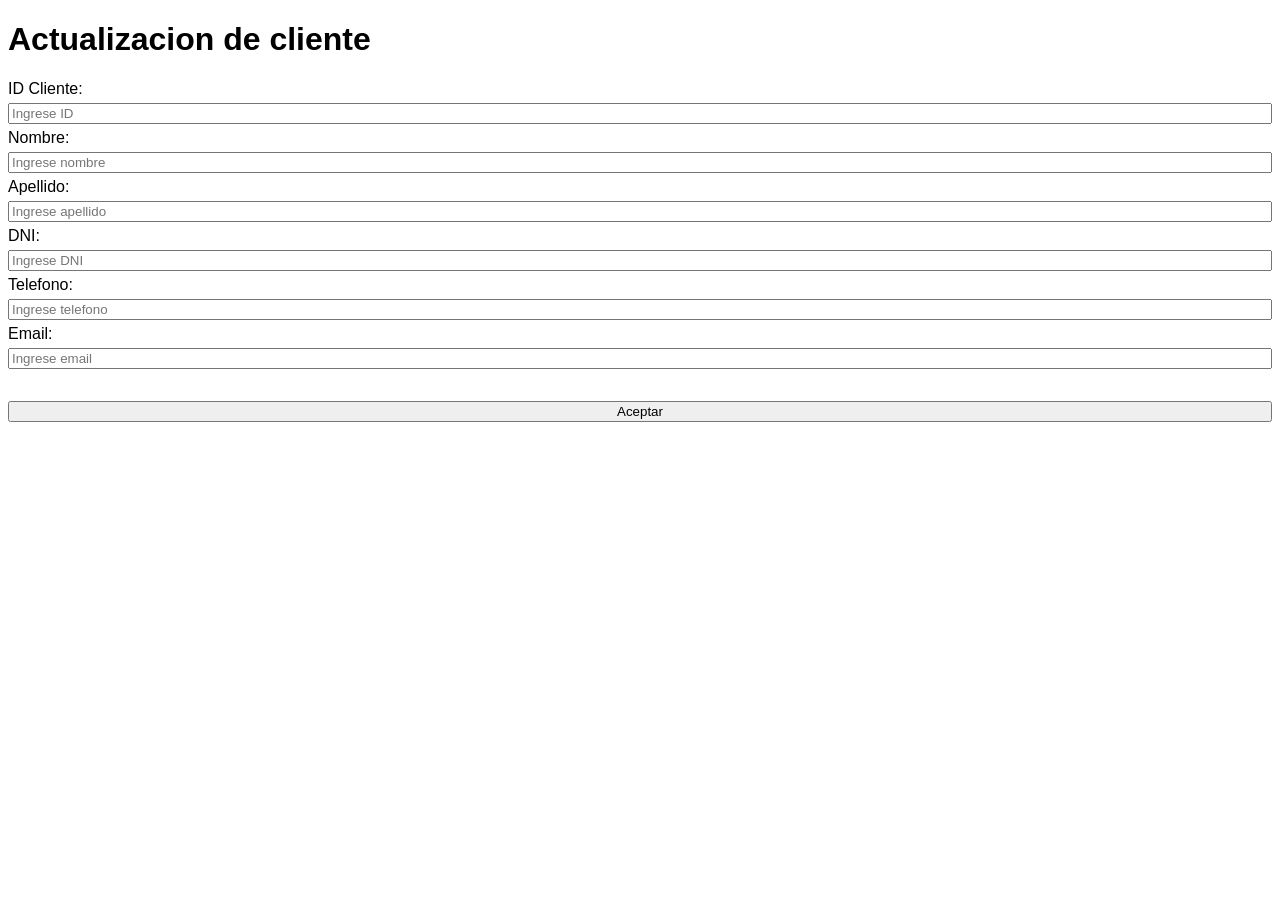
<file: public/actualizarCliente.html>
<!DOCTYPE html>
<html lang="es">
<head>
    <meta charset="UTF-8">
    <meta name="viewport" content="width=device-width, initial-scale=1.0">  
    <link rel="stylesheet" type="text/css" href="./actualizarCliente.css">
    <title>Actualizar cliente</title>
</head>
<body>
    <div>
        <div>
            <h1 class="titulo">Actualizacion de cliente</h1>
        </div>
        <div class="contenedor-form-button">
            <form class="form-class">
                <label for="id-cliente" class="label-class">ID Cliente:</label>
                <input type="number" id="id-cliente" class="" placeholder="Ingrese ID" min="1">
                
                <label for="nom-cliente" class="label-class">Nombre:</label>
                <input type="text" id="nom-cliente" placeholder="Ingrese nombre">

                <label for="ape-cliente" class="label-class">Apellido:</label>
                <input type="text" id="ape-cliente" placeholder="Ingrese apellido">

                <label for="dni-cliente" class="label-class">DNI:</label>
                <input type="text" id="dni-cliente" placeholder="Ingrese DNI">

                <label for="tel-cliente" class="label-class">Telefono:</label>
                <input type="tel" id="tel-cliente" placeholder="Ingrese telefono">

                <label for="em-cliente" class="label-class">Email:</label>
                <input type="email" id="em-cliente" placeholder="Ingrese email">
            </form>

            <button id="boton">Aceptar</button>
        </div>
    
    </div>
    <script type="module" src="./actualizarCliente.js" defer></script>
</body> 
</html>
</file>
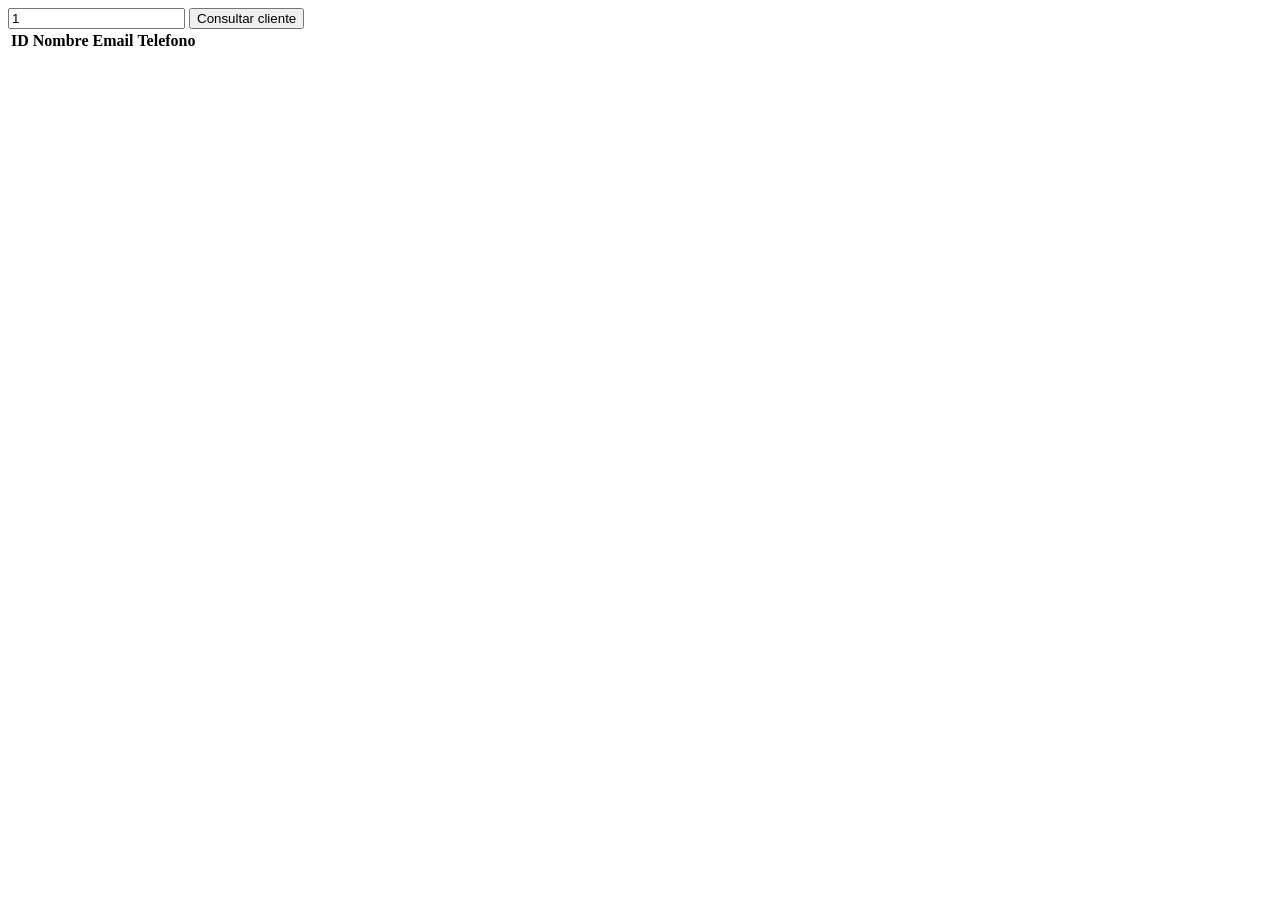
<file: public/clienteFiltrado.html>
<!DOCTYPE html>
<html lang="es">
<head>
    <meta charset="UTF-8">
    <meta name="viewport" content="width=device-width, initial-scale=1.0">  
    <link rel="stylesheet" type="text/css" href="./clienteFiltrado.css">    
    <title>Cliente filtrado</title>
</head>
<body>
    <input type="number" id="id-cliente" placeholder="Ingrese ID" value="1">
    <button id="filtrarButton" class="boton">Consultar cliente</button>

    <table>
        <thead>
            <tr>
                <th>ID</th>
                <th>Nombre</th>
                <th>Email</th>
                <th>Telefono</th>
            </tr>
        </thead>
        <tbody class="tabla-clientes" id="tab-cli">

        </tbody>
    </table>

    <div class="cartel-mensaje" id="mensaje"></div>


<script  src="./js/clienteFiltrado.js" type="module" defer></script>
</body>
</html>
</file>
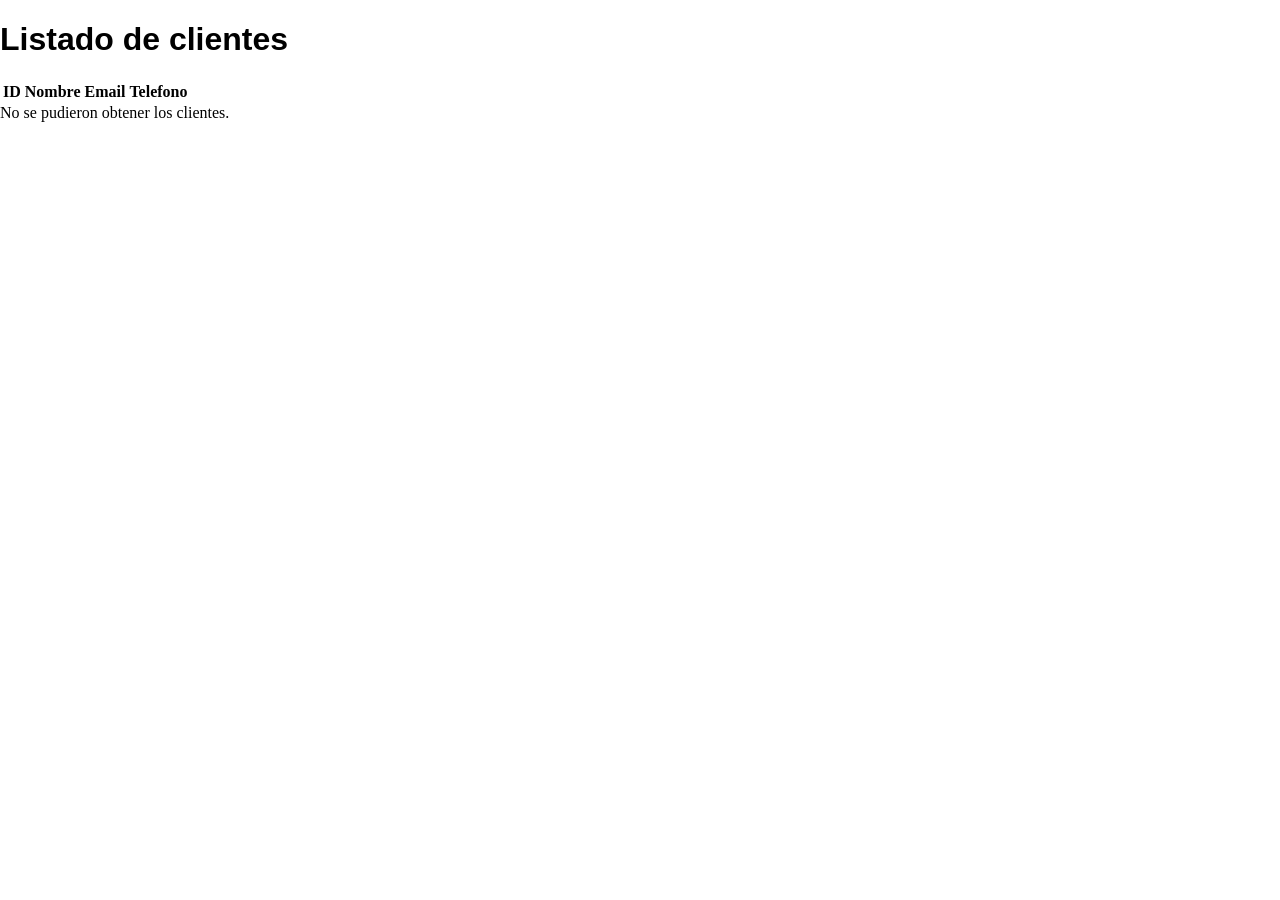
<file: public/clientes.html>
<!DOCTYPE html>
<html lang="es">
<head>
    <meta charset="UTF-8">
    <meta name="viewport" content="width=device-width, initial-scale=1.0">
    <link rel="stylesheet" type="text/css" href="./index.css">    
    <title>Clientes</title>
</head>
<body>
    <h1 class="titulo-clientes">Listado de clientes</h1>
    <table>
        <tr>
            <th>ID</th>
            <th>Nombre</th>
            <th>Email</th>
            <th>Telefono</th>
        </tr>
        <tbody class="tbody-clientes" id="t-cliente">

        </tbody>
    </table>

    <div id="mensaje"></div>

<script  src="./js/clientes.js" type="module" defer></script>
</body>
</html>
</file>
<file: public/actualizarCliente.css>
.titulo{
    font-family: Arial, Helvetica, sans-serif;
}

.form-class{
    display: flex;
    flex-direction: column;
    gap: 5px;
}

.label-class{
    font-family: Arial, Helvetica, sans-serif;
}

.contenedor-form-button{
    display: flex;
    flex-direction: column;
    gap: 2rem;
}
</file>
<file: public/clienteFiltrado.css>
.celda {
    font-family: Arial, Helvetica, sans-serif;
    border: solid 1px #000;
}
</file>
<file: public/index.css>
body {
    margin: 0;
}

.titulo{
    font-family: Arial, Helvetica, sans-serif;
    color: #ffff;
    margin-left: 6px;
}

.main{
    display: flex;
}

.btnClientes {
    background: greenyellow;
    border-radius: 5px;
    border: 1px solid;
}

.th-class{
    font-family: Arial, Helvetica, sans-serif;
}

.cel {
    font-family: Arial, Helvetica, sans-serif;
    border: 1px solid;
    border-color: #000;
}

.body{
    display: flex;
    flex-direction: column;
}

.tab-clientes{
    display: flex;
    justify-content: center;
}

.nav-class {
    display: flex;
    justify-content: space-between;
    align-items: center;
    width: 100%;
    background-color: #000;
}

.ul-opc-class{
    display: flex;
    flex-direction: column;
    list-style: none;
    gap: 5px;
}

.li-style {
    font-family: Arial, Helvetica, sans-serif;
    color: #ffff;
    margin-right: 6px;
}

.opcion {
    font-family: Arial, Helvetica, sans-serif;
}

td{
    border: 1px solid #000;
}

.titulo-clientes{
    color: #000;
    font-family: Arial, Helvetica, sans-serif;
}
</file>
